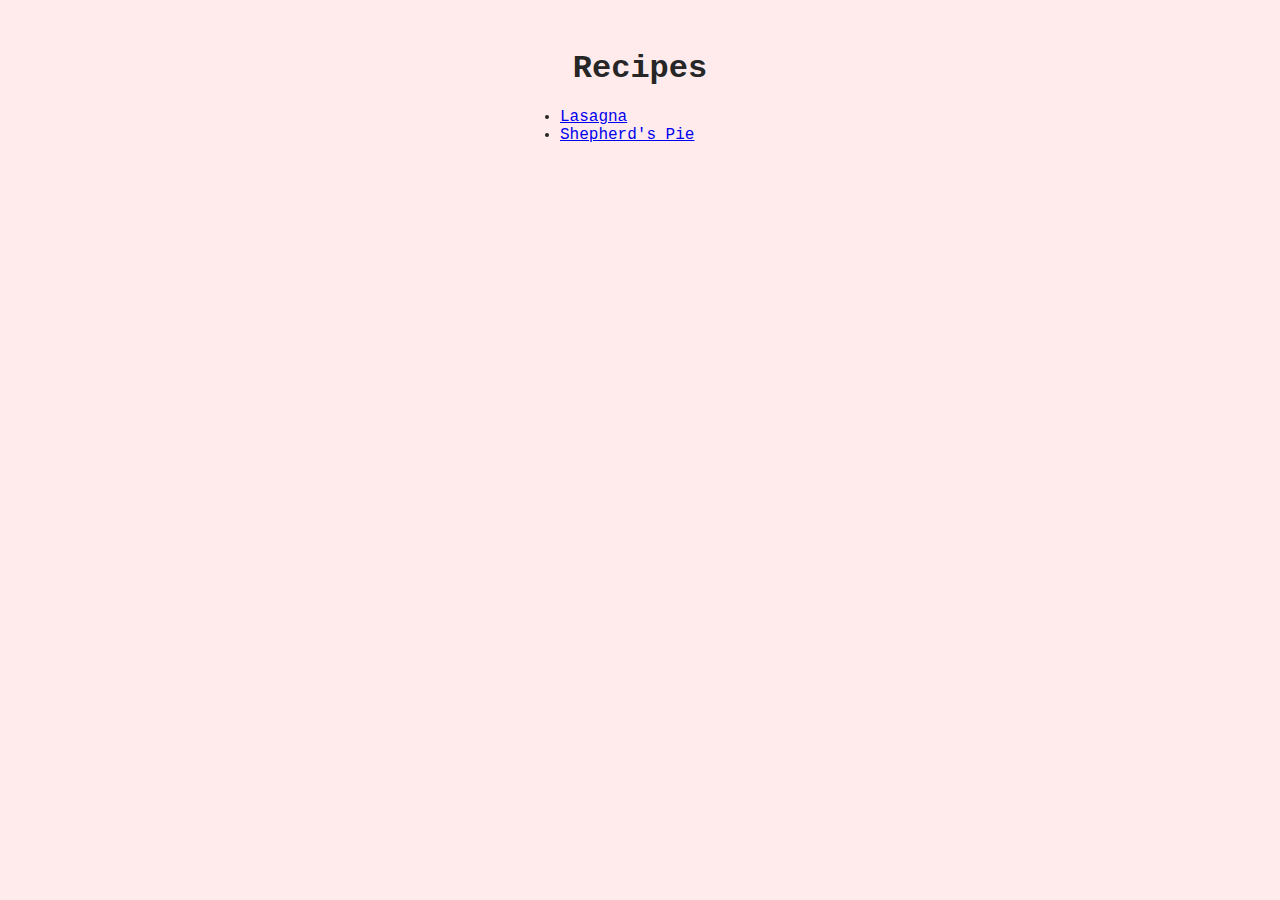
<file: odin-recipes/index.html>
<!DOCTYPE html>
<html lang="en">
<head>
    <meta charset="UTF-8">
    <meta name="viewport" content="width=device-width, initial-scale=1.0">
    <title>Recipes</title>
    <script src = 'script.js'></script>
    <link href = 'styles.css' rel = 'stylesheet'>
</head>
<body>
    <div class = 'recipes'>
        <h1>Recipes</h1>
        <ul>
            <li><a href = "recipes/lasagna.html">Lasagna</a></li>
            <li><a href = 'recipes/shepardspie.html'>Shepherd's Pie</a></li>
        </ul>
    </div>
    
</body>
</html>
</file>
<file: odin-recipes/styles.css>
/* color, background color, typography properties, etc */

body{
    font-family: 'Courier New';
    background-color: rgb(255, 235, 235);
    color: rgb(38, 38, 38);

    max-width: 900px;
    margin: 50px auto;
}

.recipes h1 {
    text-align: center;
    /* margin-top: 50px; */
}
.recipes ul{
    max-width: 200px;
    margin: 0 auto;
}

img{
    border-radius: 150px 400px;
}


.content{
    max-width: 700px;
    margin: 0 auto;
}
</file>
